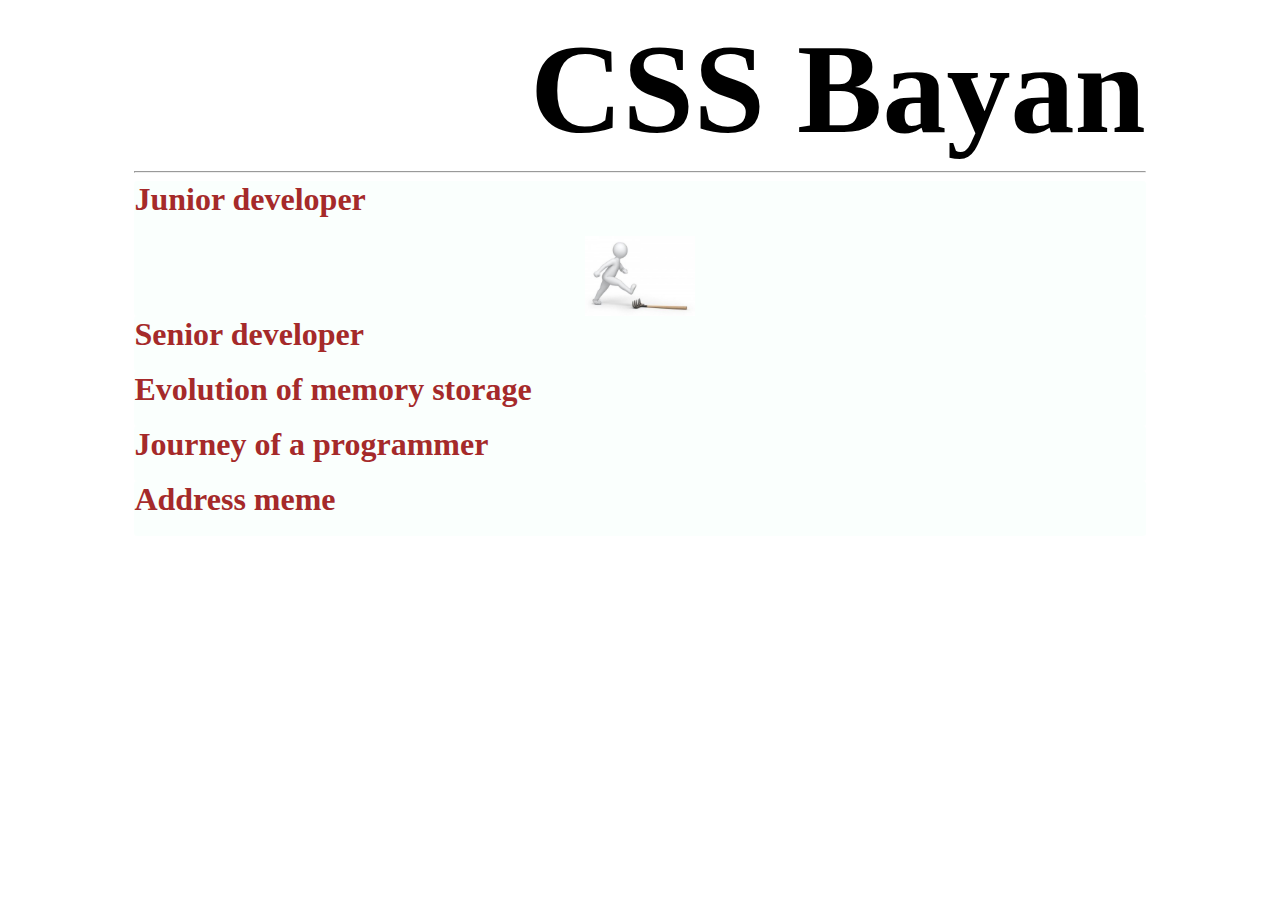
<file: cssBayan/index.html>
<!DOCTYPE html>
<html lang="en">
<head>
    <meta charset="UTF-8">
    <meta http-equiv="X-UA-Compatible" content="IE=edge">
    <meta name="viewport" content="width=device-width, initial-scale=1.0">
    <title>cssBayan</title>
    <link rel="stylesheet" href="style.css">
</head>
<body>
    <div class="wrapper">
        <div class="bayan_container">
            
        <div class="header">
            <div class="title">CSS Bayan</div> 
            <hr class="line">
        </div>

        <div class="accordion-container">
            <ul id="acc">
                <li>
                    <label for="mem1" class="label">Junior developer
                        <span><img src="./images/icon_plus.png" alt ='icon' class="plus"></span>
                    </label>
                    <input type="radio" name="accordion" id="mem1" class="input_mem" checked>
                    <div class="image">
                        <img src="./images/junior.jpg" alt ='junior'>
                    </div>
                </li>
                <li>
                    <label for="mem2">Senior developer
                        <span><img src="./images/icon_plus.png" alt ='icon' class="plus"></span>
                    </label>
                    <input type="radio" name="accordion" id="mem2" class="input_mem">
                    <div class="image">
                        <img src="./images/senior.jpg" alt="Senior">
                    </div>
                </li>
                <li>
                    <label for="mem3">Evolution of memory storage
                        <span><img src="./images/icon_plus.png" alt ='icon' class="plus"></span>
                    </label>
                    <input type="radio" name="accordion" id="mem3">
                    <div class="image">
                        <img src="./images/storage.jpg" alt="storage">
                    </div>
                </li>
                <li>
                    <label for="mem4">Journey of a programmer
                        <span><img src="./images/icon_plus.png" alt ='icon' class="plus"></span>
                    </label>
                    <input type="radio" name="accordion" id="mem4">
                    <div class="image">
                        <img src="./images/journey.jpg" alt="journey">
                    </div>
                </li>
                <li>
                    <label for="mem5">Address meme
                        <span><img src="./images/icon_plus.png" alt ='icon' class="plus"></span>
                    </label>
                    <input type="radio" name="accordion" id="mem5">
                    <div class="image">
                        <img src="./images/address.jpg" alt="Senior">
                    </div>
                </li>
            </ul>
        </div>
        </div>
    </div>
</body>
</html>
</file>
<file: cssBayan/style.css>
html{
    scroll-behavior: smooth;
}

*{
    box-sizing: border-box;
}

.wrapper{
    max-width: 20rem;
    margin: 0 auto;
}

.bayan_container{
    width: 80%;
    margin: 0 auto;
}

.header{
    width: 100%;
    display: flex;
    flex-direction: column;
    align-items: last baseline;
    margin-top: 1rem;
}

.title{
    color: black;
    font-size: 2rem;
    font-weight: 700;
}

.line{
    height: 0.05rem;
    color: red;
    width: 100%;
}

.accordion-container{
    width: 100%;
    display:flex;
    flex-direction: column;
    cursor: pointer;
    margin: 0 auto;
    align-items: center;
}

ul, li{
    text-decoration: none;
    list-style: none;
    padding: 0;
    margin: 0 auto;
    width: 100%;
}

#acc li{
    background: rgba(233, 255, 248, 0.219);
    border-radius: 0.2rem;
}

#acc li label{
    display: flex;
    justify-content: space-between;
    align-items: center;
    font-size: 1rem;
    font-weight: 800;
    color:brown;
}

#acc li label span{
    color: brown;
    font-weight: 400;
    margin-right: 5%;
    margin-top: 1%;
    display: flex;
    justify-content: center;
    align-items: center;
}

#acc label + input[type="radio"]{
    height: 0;
    width: 0;
}

.plus{
   opacity: 0; 
}

.image{
    max-height: 0;
    overflow: hidden;
    transition: max-height 0.5s;
    display: flex;
    justify-content: center;
}

#acc label + input[type="radio"]:checked + .image{
    max-height: 20%;
}

.accordion-container:hover + label:hover + .plus{
    cursor:pointer;
    opacity: 1;
}

.input_mem:checked +.plus{
    transform: rotate(45deg);
}

.input_mem:checked + .image {
    height: 5rem;
    opacity: 1;
}

@media (min-width: 321px) and (max-width: 821px){
   .wrapper{
        max-width: 51.25rem;
    }

    .title{
        font-size: 4rem;
    }

    #acc li label{
        font-size: 1.5rem;
    }
}

@media (min-width: 821px) and (max-width: 2000px){
    .wrapper{
        max-width: 120rem;
    }

    .title{
        font-size: 8rem;
    }

    #acc li label{
        font-size: 2rem;
    }
}

@media (hover: hover){

    .accordion-container:hover li label{
        color:blue;
    }

    .plus {
        opacity: 0;
    }

    .accordion-container:hover .plus {
        opacity: 1;
    }

}
</file>
